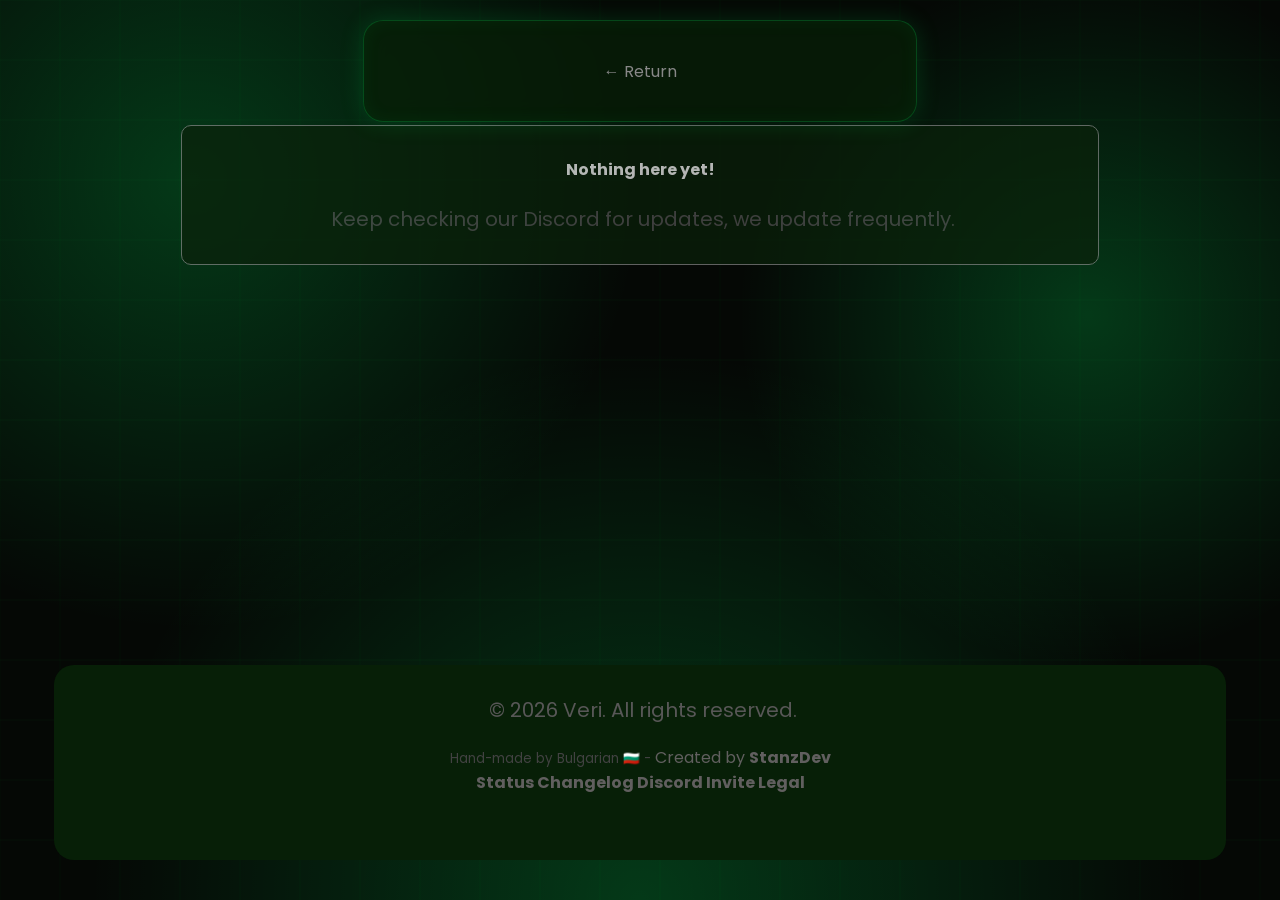
<file: changelog.html>
<!DOCTYPE html>
<html lang="en">
<head>
    <meta charset="UTF-8">
    <meta name="viewport" content="width=device-width, initial-scale=1.0">
    <title>Changelog</title>
    <link rel="stylesheet" href="style.css">
    <link rel="icon" href="captcha.png">
    
</head>
<body><script src="script.js"></script>
    <footer> <br> <a href="index.html"> ←  Return</a> </footer>
   <br><br><br> <br><br> 
    <div class="stats3" style="text-align: center;"><h4>Nothing here yet!</h4> <p>Keep checking our Discord for updates, we update frequently.</p></div>



    <br><br><br><br><br><br><br><br><br><br><br><br><br><br><br><br><div class="copyright">
    <p>&copy; 2026 Veri. All rights reserved.</p>
    <small> Hand-made by Bulgarian 🇧🇬 - </small>
    <a href="https://www.stanzdev.uk/" style="color: #615f5f; font-size: 16px;">Created by <b>StanzDev </b></a><br>
    <b><a href="https://status.stanzdev.uk/" style="color: #615f5f; font-size: 16px;">Status</a>&nbsp;<a href="changelog.html" style="color: #615f5f; font-size: 16px;">Changelog</a>&nbsp;<a href="https://discord.gg/EMKsdWpQgr"  style="color: #615f5f; font-size: 16px;" class="footer-btn">Discord</a>
  <a href="https://discord.com/oauth2/authorize?client_id=1516546559838519316&permissions=8&integration_type=0&scope=bot" style="color: #615f5f; font-size: 16px;" class="footer-btn">Invite</a>
  <a href="Veri. User Agreements..pdf"  style="color: #615f5f; font-size: 16px;" class="footer-btn">Legal</a></b>
 </div>
</body>
</html>
</file>
<file: style.css>
@import url('https://fonts.googleapis.com/css2?family=Poppins:wght@400;600;700&display=swap');

footer {
    background: rgba(7, 31, 7, 0.75);
    backdrop-filter: blur(12px);
    color: #888;
    width: 40%;
    min-height: 80px;

    position: fixed;
    top: 20px;
    left: 50%;
    transform: translateX(-50%);

    padding: 10px 20px;
    border-radius: 20px;
    z-index: 999;

    display: flex;
    justify-content: center;
    align-items: center;
    text-align: center;

    border: 1px solid rgba(0, 255, 100, 0.2);
    box-shadow:
        0 0 25px rgba(0, 255, 100, 0.15),
        inset 0 0 20px rgba(0, 255, 100, 0.05);

    transition: 0.3s ease;
}

footer:hover {
    transform: translateX(-50%) translateY(-5px);
    border-color: rgba(0, 255, 100, 0.5);
    box-shadow:
        0 0 40px rgba(0, 255, 100, 0.3),
        inset 0 0 30px rgba(0, 255, 100, 0.1);
}
button:hover {
      background: #2cad2c;
    transform: translateY(-3px);
    
    
}



button {
      display: inline-block;
    padding: 14px 32px;
    background: #239823;
    color: #fff;
    text-decoration: none;
    font-weight: 600;
    font-size: 16px;
    border: none;
    border-radius: 120px;
    cursor: pointer;
    transition: all 0.25s ease;

}

p{
    color: #585757;
  
    margin-right: 10px;
    margin-left: 15px;
    font-size: 20px;
}
body p {
    margin-left: 15px;
}
body {
   font-family: 'Poppins', sans-serif;
  
   margin: 0;
   color: #ffffff; 
}
span{
    color: #238b23;
}
    
h1{
    color: #a5a4a45e;
    font-size: 50px;
}
h3{
    MARGIN-LEFT: 35PX;
    font-size: 30px;
}

.stats {
    border-radius: 10px;
    border: 0.7px solid #888;
    padding : 20px;
    text-align: center;
    justify-content: center;
    align-items: center;
    width: 70%;
    
    margin: 0 auto;
    opacity: 1;
    
    background-color: #0a220a;
}
.stats3 {
    border-radius: 10px;
    border: 0.7px solid #888;
    padding : 10px;
    text-align: center;
    justify-content: center;
    align-items: center;
    width: 70%;
    margin: 0 auto;
    opacity: 0.7;
    
    background-color: #0a220a;
}

.stats2 {

   
    text-align: center;
    justify-content: center;
    align-items: center;

    opacity: 0.9;
    width: 100%;
    
}

html, body {
    height: 100%;
    margin: 0;
}

body {
    display: flex;
    flex-direction: column;
    min-height: 100vh;
     display: flex;
    flex-direction: column;
    min-height: 100vh;
}

main {
    flex: 1;
}

.copyright {
    left: 0;
    bottom: 0;
    width: 90%;
    height: 200px;
    margin: 0 auto 40px;
    background-color: #071f07;
    color: #ffffff;
    text-align: center;
    padding: 10px;
    border-radius: 20px;

   
    justify-content: center;
    align-items: center;
}


.stats p {
    flex: 1 1 200px; 
    max-width: 400px;
}



a:link,
a:visited,
a:hover,
a:active {
    color: inherit; /* Inherits text color from parent */
    text-decoration: none; /* Optional: removes underline */
}

.bigbox {
    background-color: #0a220a;
    padding: 20px;
    border: 0.3px solid #888;
    border-radius: 10px;
    margin: 20px auto;
    width: 80%;
    height: auto;
    max-width: 800px;
    text-align: center;
    content-align: center;

}


.infobox {
    background-color: #315031;
    height: 150px;
    border: 0.3px solid #888;
    border-radius: 10px;

    width: 80%;
    max-width: 500px;
    min-width: 150px;

    display: inline-block;
    padding: 20px;
    margin: 10px;
    text-align: center;
    vertical-align: top;
}

.infobox:hover {
    
    border-color: #ffffff;
   
    
    
      transition: border-color 1s;
}
small {
    color: #424242;
}

img {
  -webkit-user-drag: none;
  -khtml-user-select: none;
  -moz-user-select: none;
  -o-user-select: none;
  user-select: none;
  -webkit-touch-callout: none;
}

@view-transition {
    navigation: auto
}
</file>
